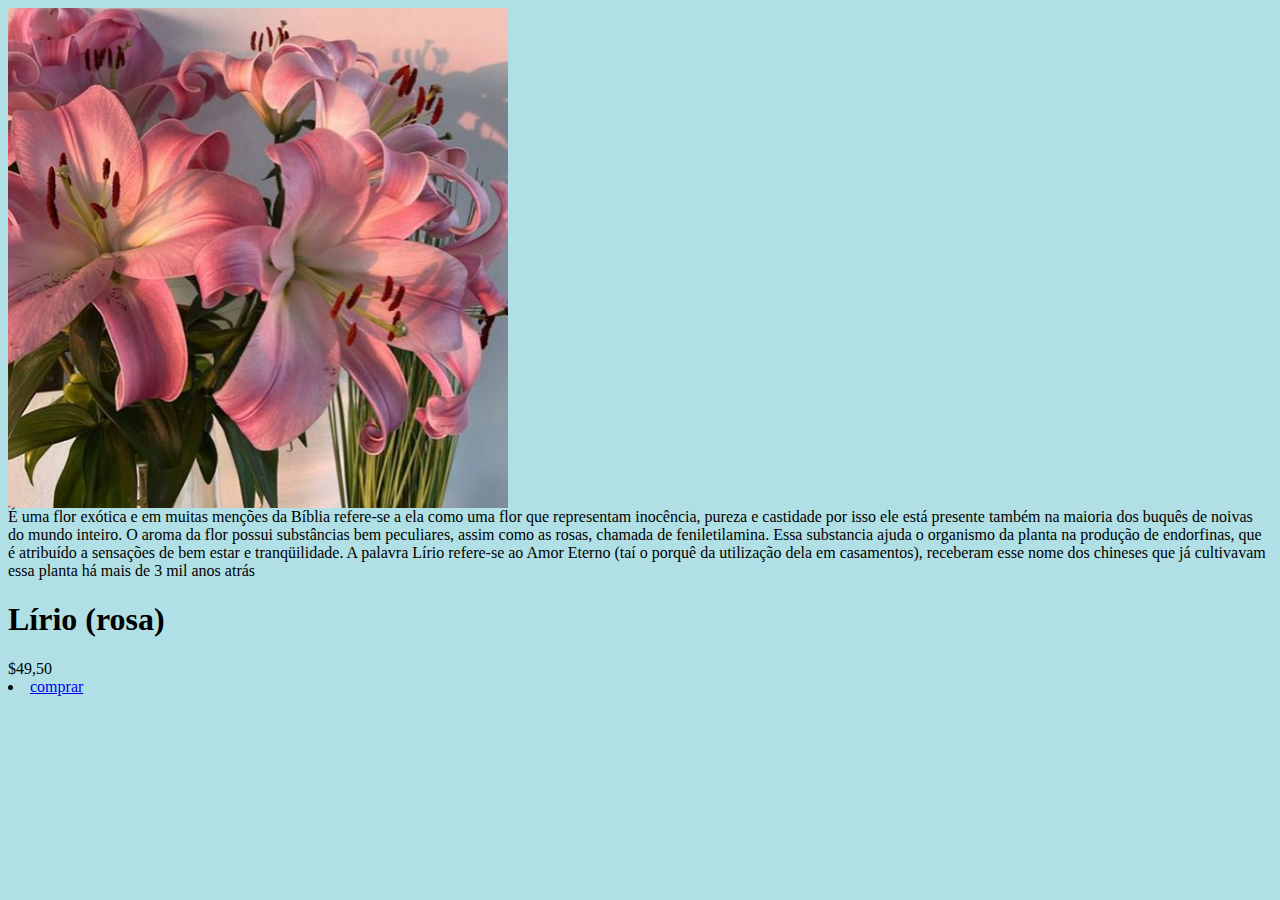
<file: saibamais.html>
<html lang="en">
<head>
    <meta charset="UTF-8">
    <meta name="viewport" content="width=device-width, initial-scale=1.0">
    <title>lirio</title>
</head>
<body   bgcolor=#B0E0E6>
    <header>
        
    </header>
    <main class="fundo">
        <img src="lirio.png" class="sab1">
        <div class="cob.li" >
            É uma flor exótica e em muitas menções da Bíblia refere-se a ela como uma flor que representam inocência,

            pureza e castidade por isso ele está presente também na maioria dos buquês de noivas do mundo inteiro. 
            O aroma da flor possui substâncias bem peculiares, assim como as rosas, chamada de feniletilamina. 
            Essa substancia ajuda o organismo da planta na produção de endorfinas, que é atribuído a sensações de bem estar e tranqüilidade.
             A palavra Lírio refere-se ao Amor Eterno (taí o porquê da utilização dela em casamentos), 
             receberam esse nome dos chineses que já cultivavam essa planta há mais de 3 mil anos atrás 
       
        </div>
    </main>
    
    <footer>
        <h1 class="n1"> Lírio  (rosa) </h1>
        <span class="s1"> $49,50</span>
        <li><a href="saibamais.html">comprar </a></li></footer>
</body>
</html>
</file>
